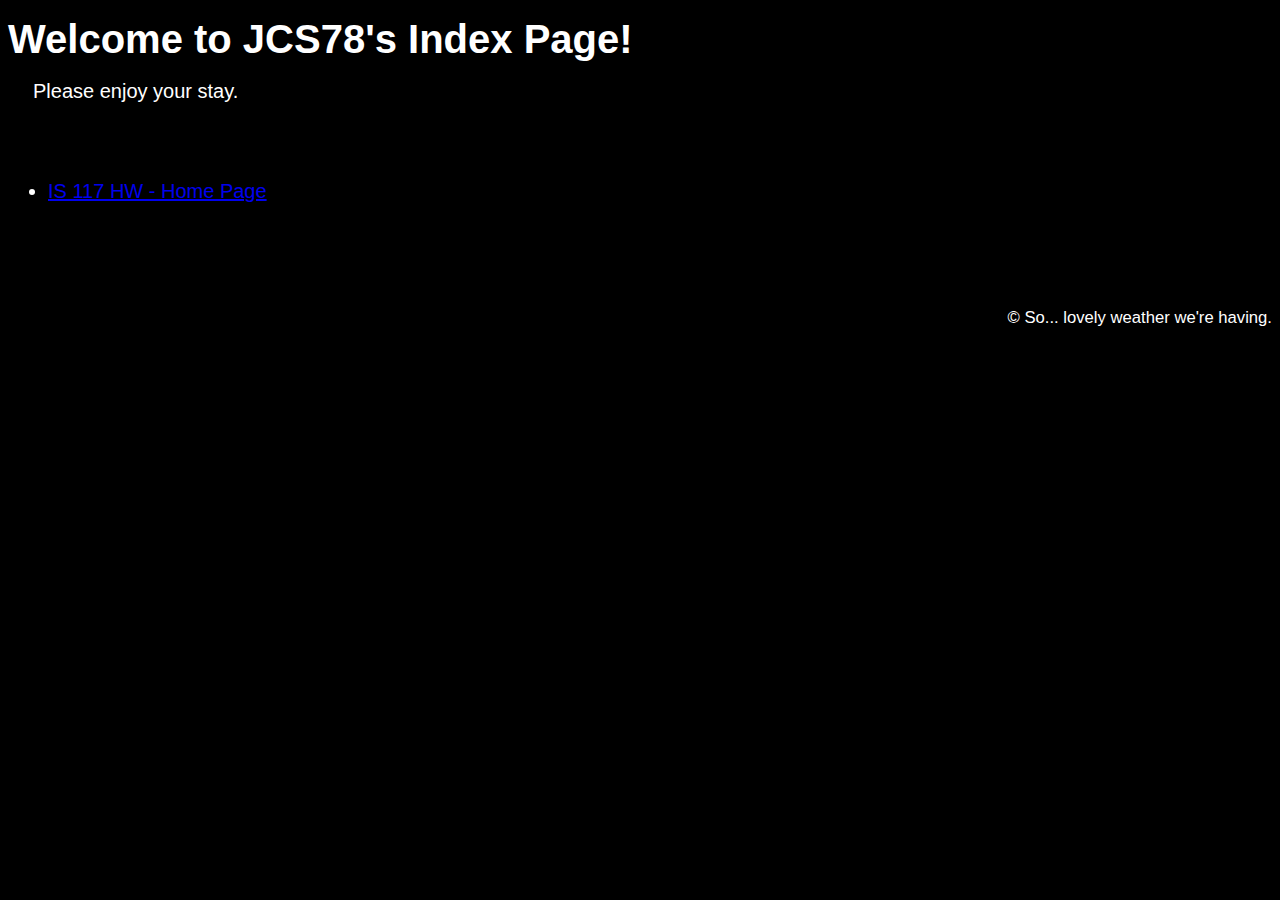
<file: index.html>
<!DOCTYPE html>
<html lang="en">
<head>
    <meta charset="UTF-8">
    <title>Home</title>
    <link rel="stylesheet" href="webpage/css/style.css">
</head>
<body>

<div id = "wrapper">
    <main>
        <h1>Welcome to JCS78's Index Page!</h1>
        <p>Please enjoy your stay.</p>
        <menu>
            <li><a href="webpage/home.html">IS 117 HW - Home Page</a></li>
        </menu>
    </main>
    <footer style="color: white">
        <small>&copy; So... lovely weather we're having.</small>
    </footer>
</div>
</body>
</html>
</file>
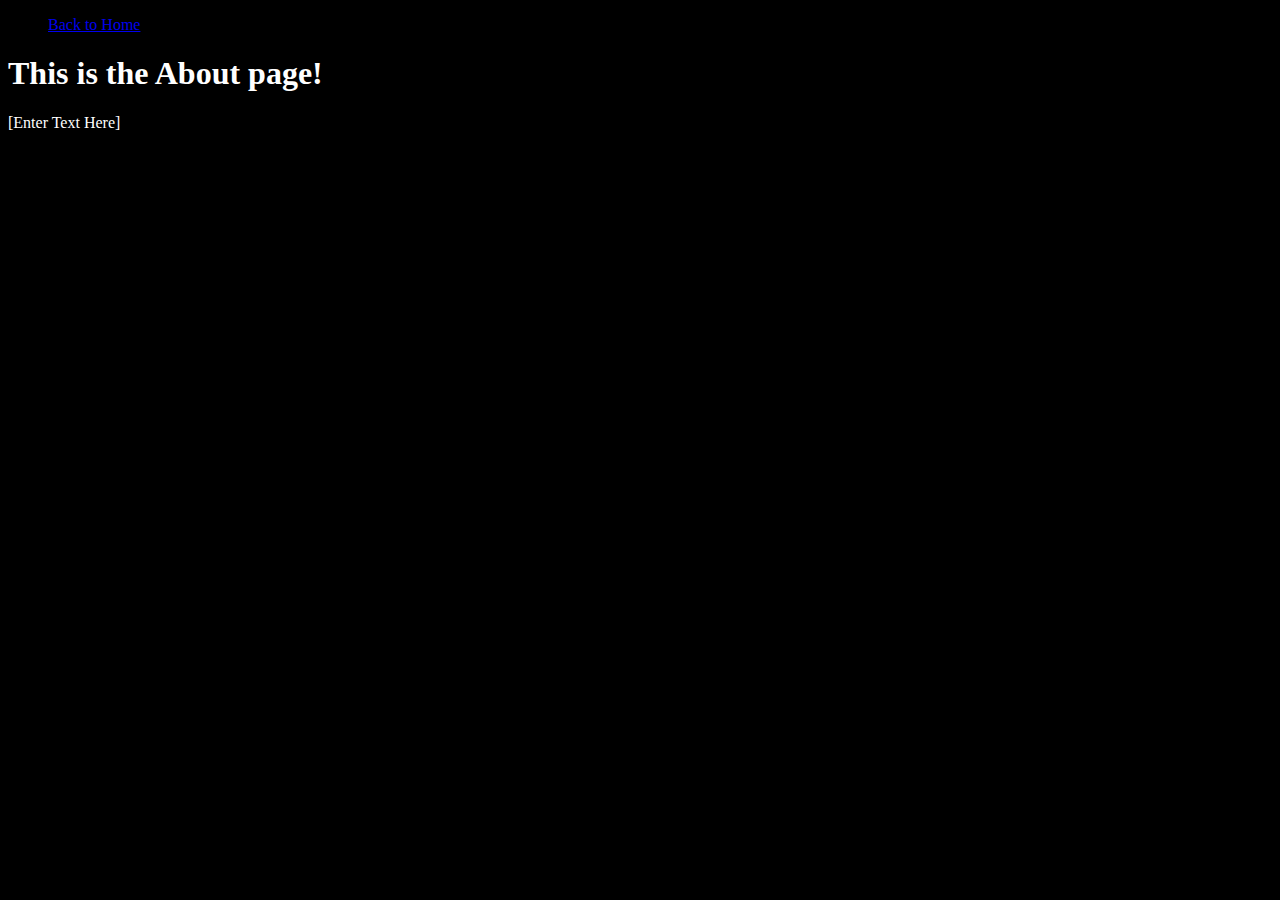
<file: about.html>
<!DOCTYPE html>
<html lang="en">
<head>
    <meta charset="UTF-8">
    <title>About</title>
    <link rel="stylesheet" href="style.css">
</head>
<body>

<div id = "wrapper">
    <header>
        <menu>
            <li><a href="index.html">Back to Home</a></li>
        </menu>
    </header>

    <main>
        <h1>This is the About page!</h1>
        <p>[Enter Text Here]</p>
    </main>
</div>
</body>
</html>
</file>
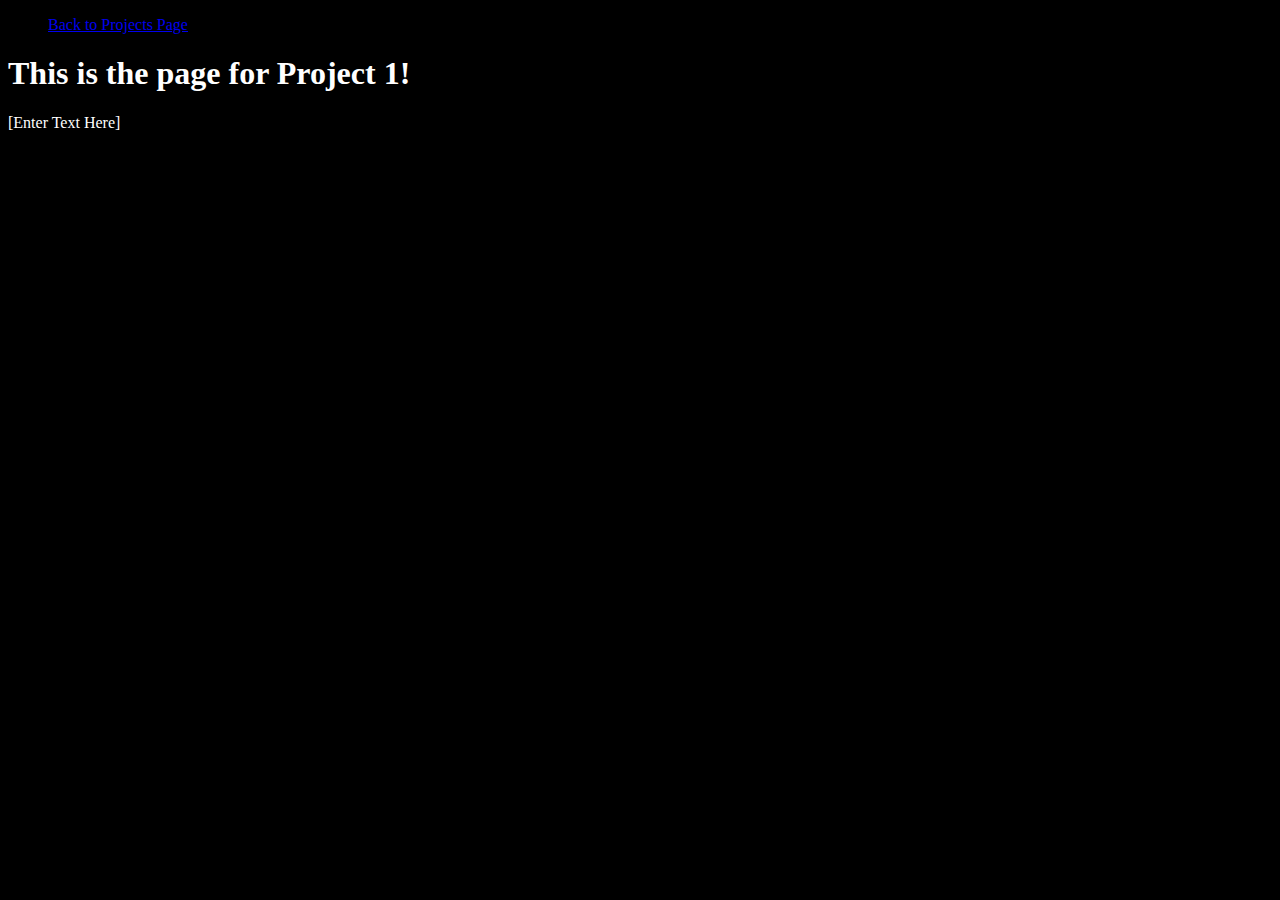
<file: projectOne.html>
<!DOCTYPE html>
<html lang="en">
<head>
    <meta charset="UTF-8">
    <title>Projects</title>
    <link rel="stylesheet" href="style.css">
</head>
<body>

<div id = "wrapper">
    <header>
        <menu>
            <li><a href="projects.html">Back to Projects Page</a></li>
        </menu>
    </header>

    <main>
        <h1>This is the page for Project 1!</h1>
        <p>[Enter Text Here]</p>
    </main>
</div>
</body>
</html>
</file>
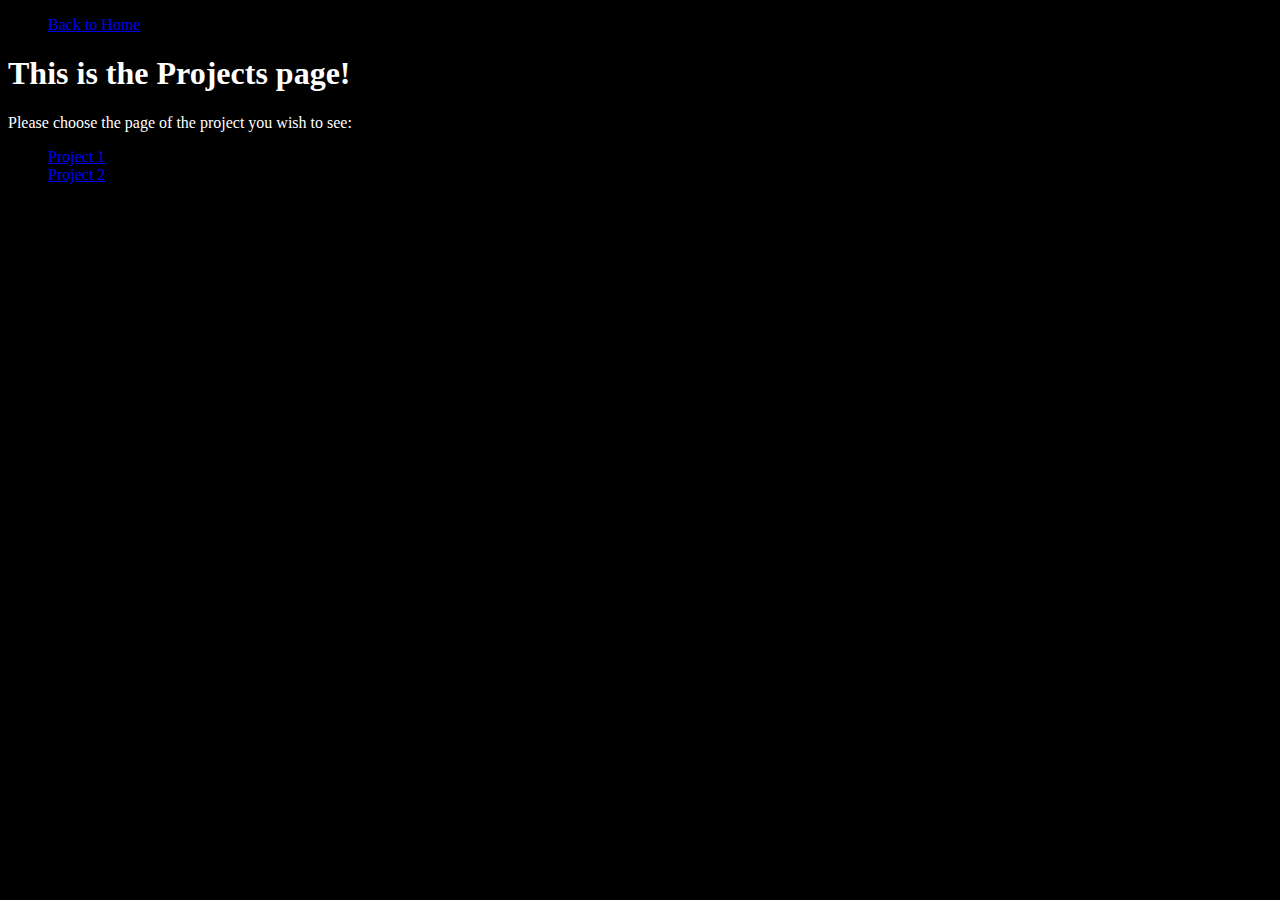
<file: projects.html>
<!DOCTYPE html>
<html lang="en">
<head>
    <meta charset="UTF-8">
    <title>Projects</title>
    <link rel="stylesheet" href="style.css">
</head>
<body>

<div id = "wrapper">
    <header>
        <menu>
            <li><a href="index.html">Back to Home</a></li>
        </menu>
    </header>

    <main>
        <h1>This is the Projects page!</h1>
        <p>Please choose the page of the project you wish to see:</p>
        <menu>
            <li><a href="projectOne.html">Project 1</a></li>
            <li><a href="projectTwo.html">Project 2</a></li>
        </menu>
    </main>
</div>
</body>
</html>
</file>
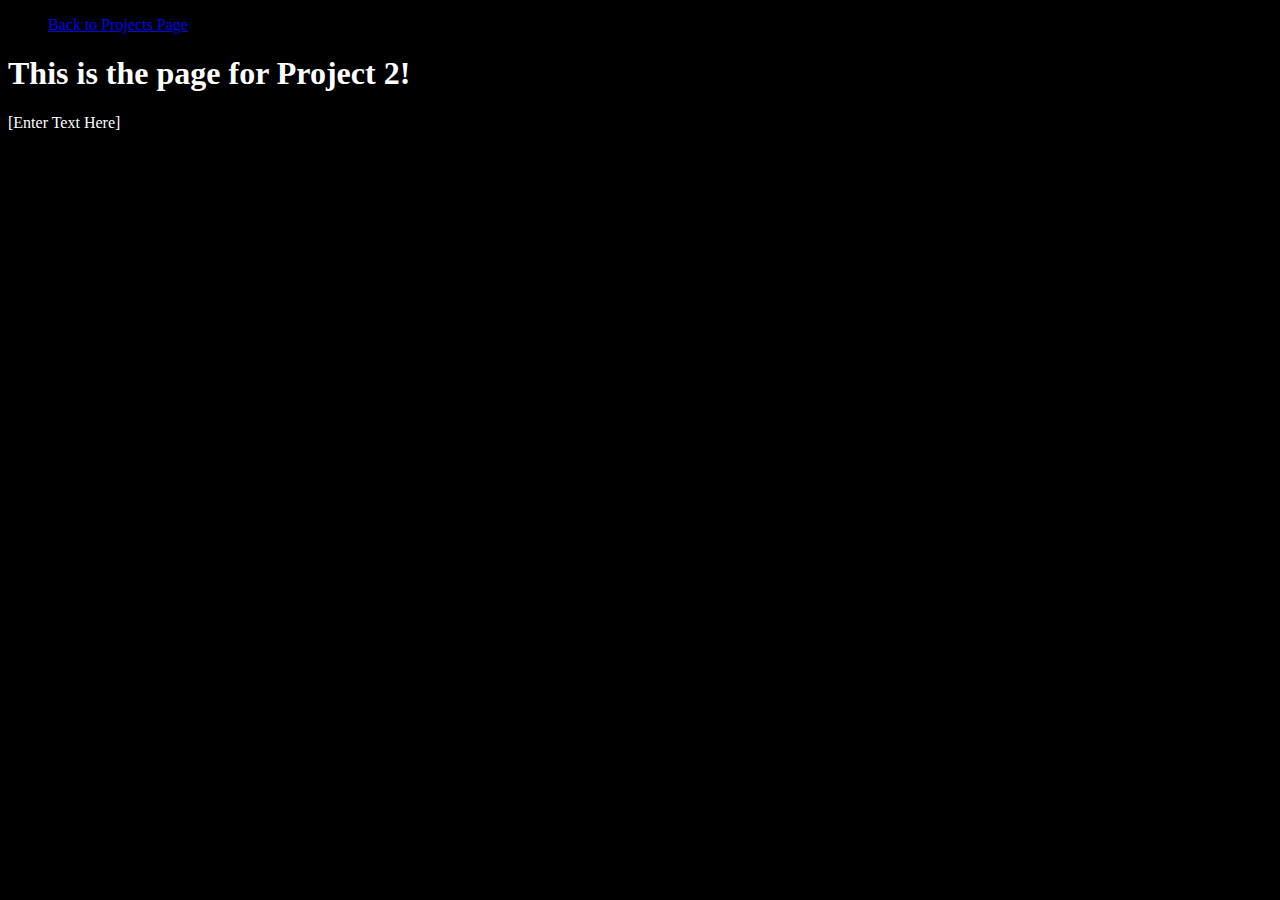
<file: projectTwo.html>
<!DOCTYPE html>
<html lang="en">
<head>
    <meta charset="UTF-8">
    <title>Projects</title>
    <link rel="stylesheet" href="style.css">
</head>
<body>

<div id = "wrapper">
    <header>
        <menu>
            <li><a href="projects.html">Back to Projects Page</a></li>
        </menu>
    </header>

    <main>
        <h1>This is the page for Project 2!</h1>
        <p>[Enter Text Here]</p>
    </main>
</div>
</body>
</html>
</file>
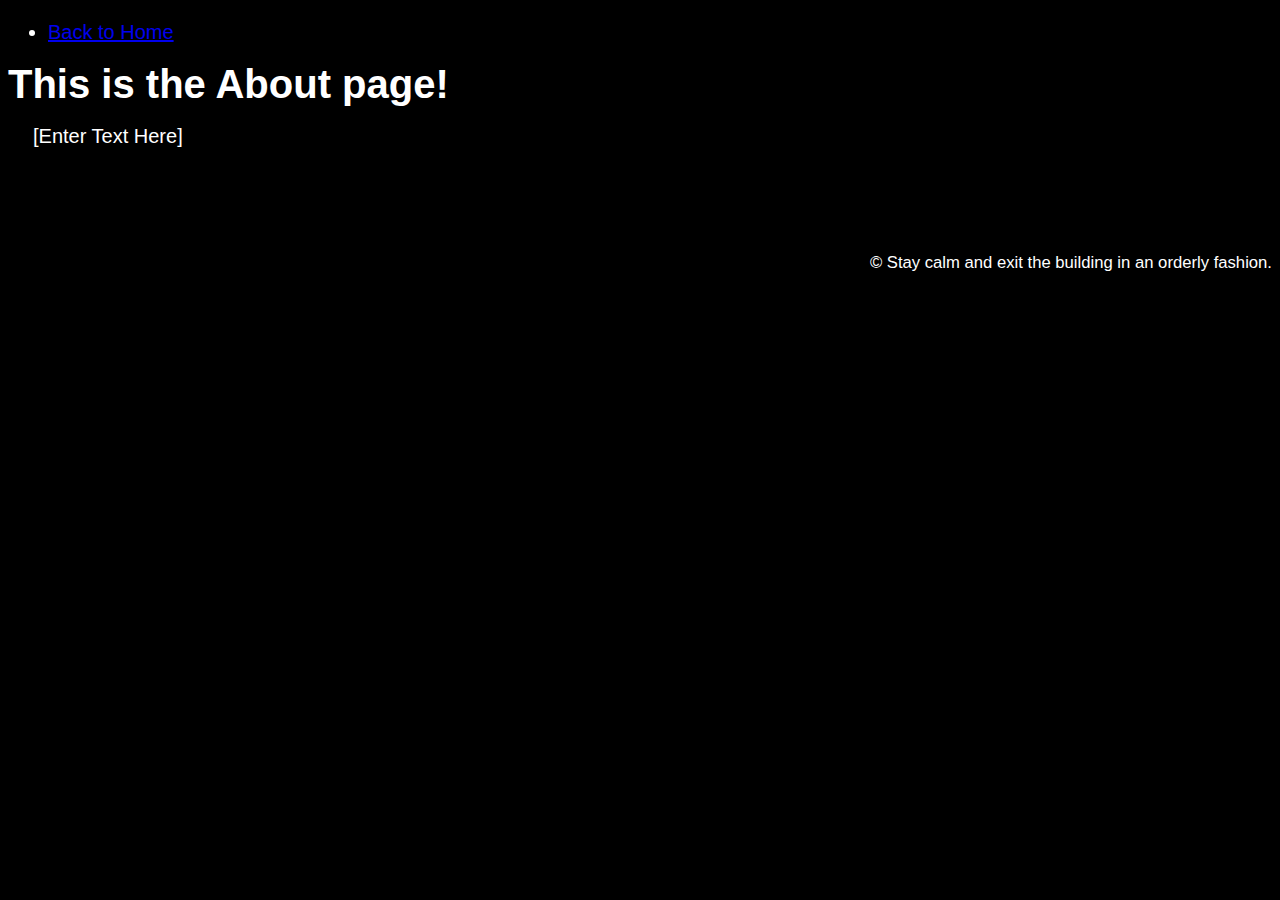
<file: webpage/about.html>
<!DOCTYPE html>
<html lang="en">
<head>
    <meta charset="UTF-8">
    <title>About</title>
    <link rel="stylesheet" href="css/style.css">
</head>
<body>

<div id = "wrapper">
    <header>
        <menu>
            <li><a href="home.html">Back to Home</a></li>
        </menu>
    </header>

    <main>
        <h1>This is the About page!</h1>
        <p>[Enter Text Here]</p>
    </main>
    <footer style="color: white">
        <small>&copy; Stay calm and exit the building in an orderly fashion.</small>
    </footer>
</div>
</body>
</html>
</file>
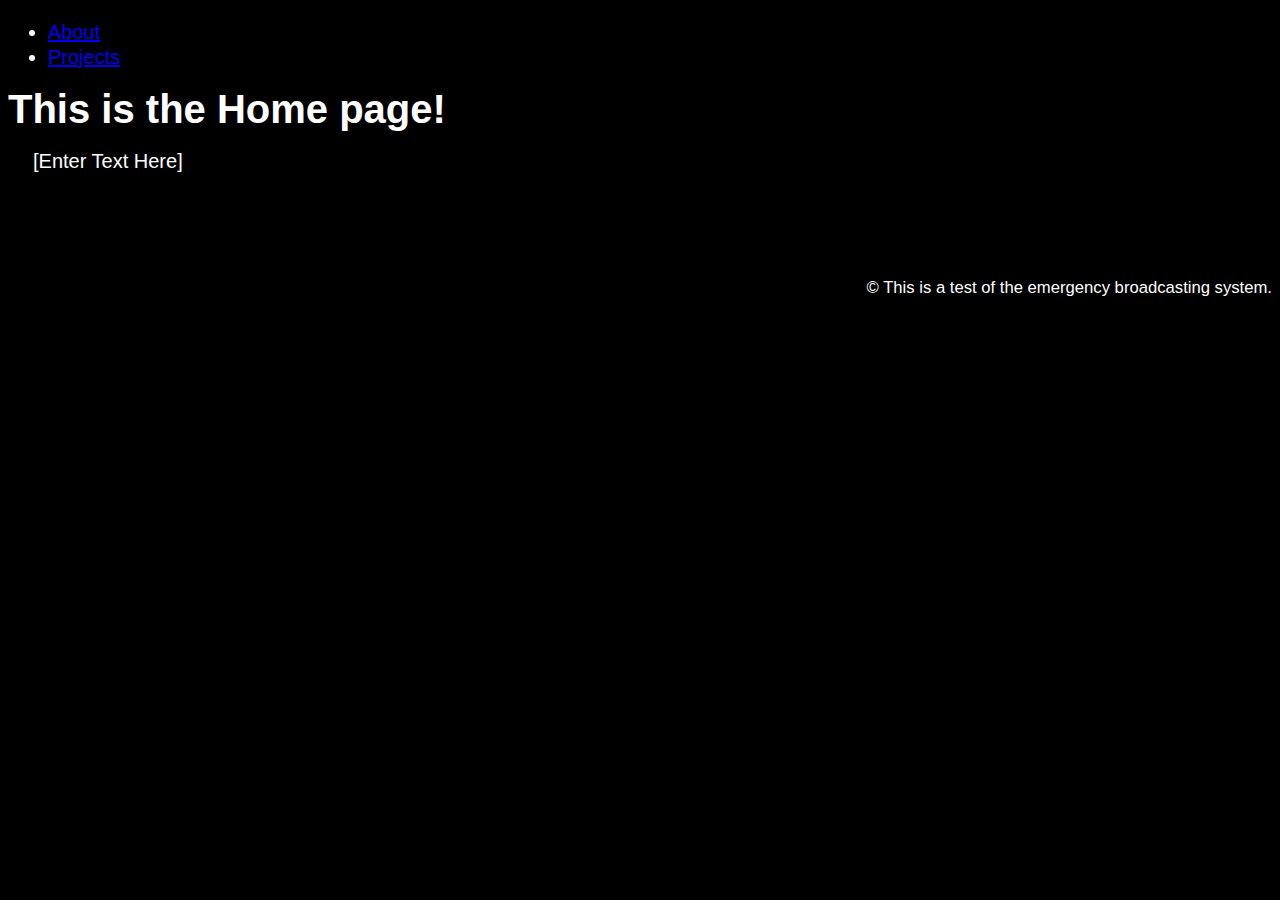
<file: webpage/home.html>
<!DOCTYPE html>
<html lang="en">
<head>
    <meta charset="UTF-8">
    <title>Home</title>
    <link rel="stylesheet" href="css/style.css">
</head>
<body>

<div id = "wrapper">
    <header>
        <menu>
            <li><a href="about.html">About</a></li>
            <li><a href="project.html">Projects</a></li>
        </menu>
    </header>

    <main>
        <h1>This is the Home page!</h1>
        <p>[Enter Text Here]</p>
    </main>
    <footer style="color: white">
        <small>&copy; This is a test of the emergency broadcasting system.</small>
    </footer>
</div>
</body>
</html>
</file>
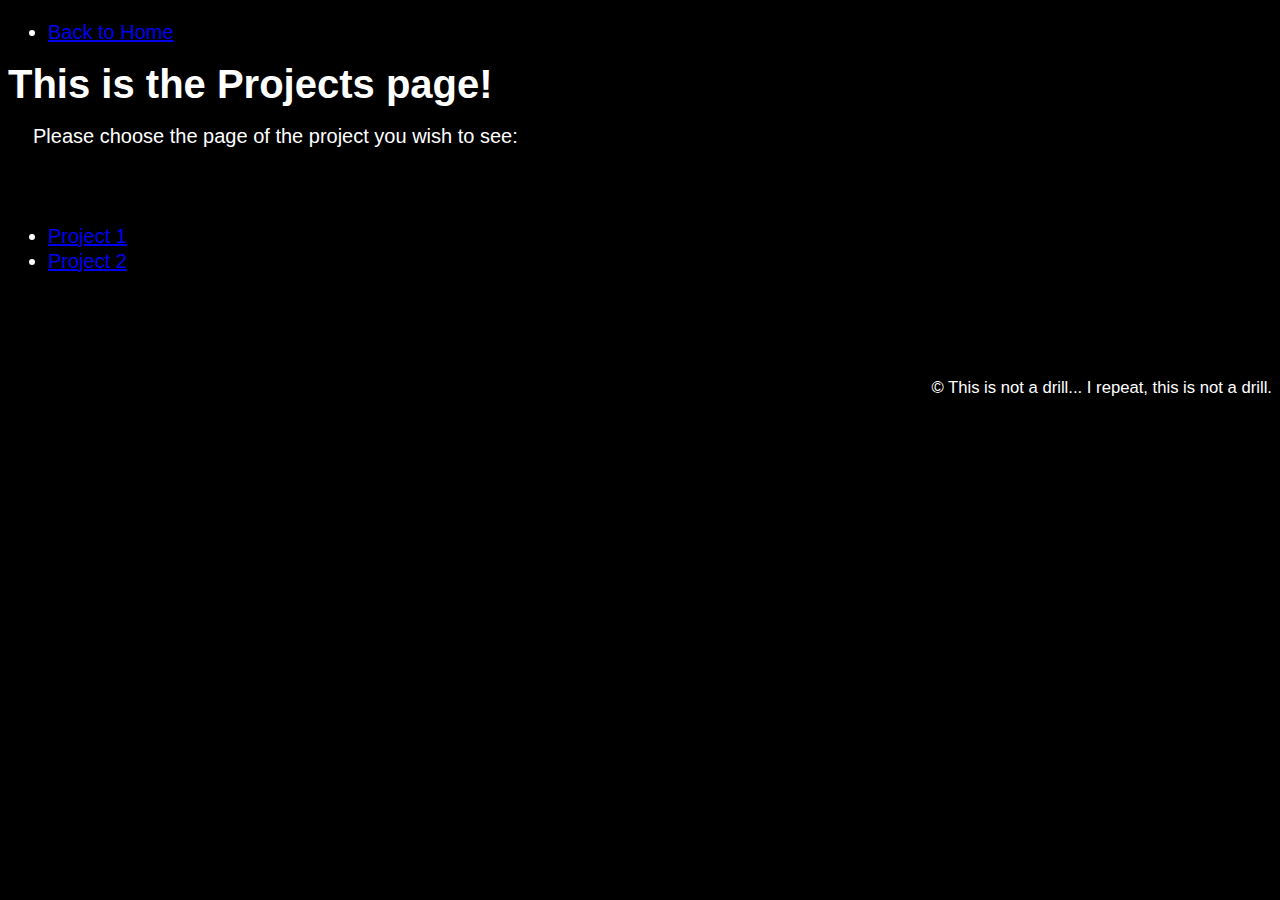
<file: webpage/project.html>
<!DOCTYPE html>
<html lang="en">
<head>
    <meta charset="UTF-8">
    <title>Projects</title>
    <link rel="stylesheet" href="css/style.css">
</head>
<body>

<div id = "wrapper">
    <header>
        <menu>
            <li><a href="home.html">Back to Home</a></li>
        </menu>
    </header>

    <main>
        <h1>This is the Projects page!</h1>
        <p>Please choose the page of the project you wish to see:</p>
        <menu>
            <li><a href="projectOne.html">Project 1</a></li>
            <li><a href="projectTwo.html">Project 2</a></li>
        </menu>
    </main>
    <footer style="color: white">
        <small>&copy; This is not a drill... I repeat, this is not a drill.</small>
    </footer>
</div>
</body>
</html>
</file>
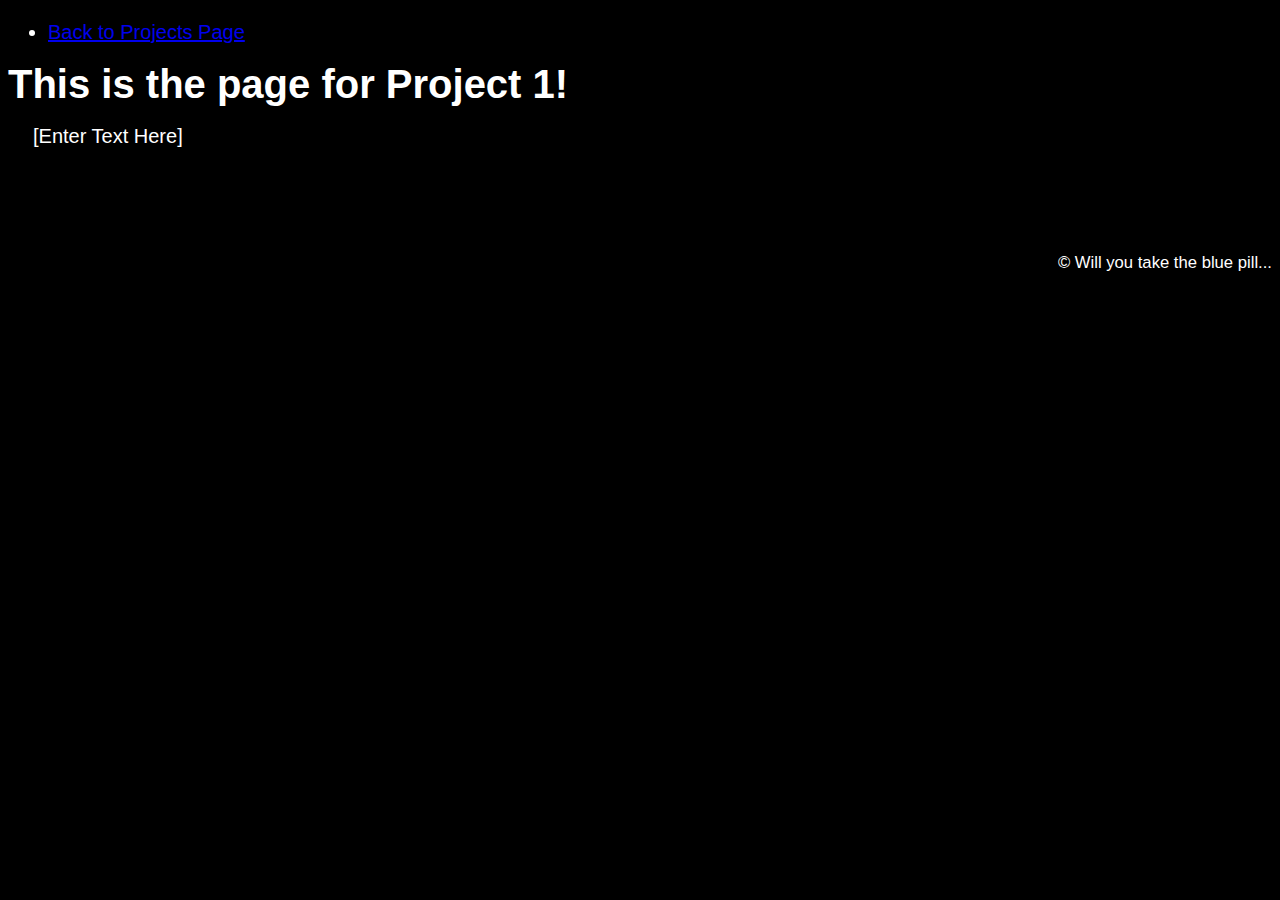
<file: webpage/projectOne.html>
<!DOCTYPE html>
<html lang="en">
<head>
    <meta charset="UTF-8">
    <title>Projects</title>
    <link rel="stylesheet" href="css/style.css">
</head>
<body>

<div id = "wrapper">
    <header>
        <menu>
            <li><a href="project.html">Back to Projects Page</a></li>
        </menu>
    </header>

    <main>
        <h1>This is the page for Project 1!</h1>
        <p>[Enter Text Here]</p>
    </main>
    <footer style="color: white">
        <small>&copy; Will you take the blue pill...</small>
    </footer>
</div>
</body>
</html>
</file>
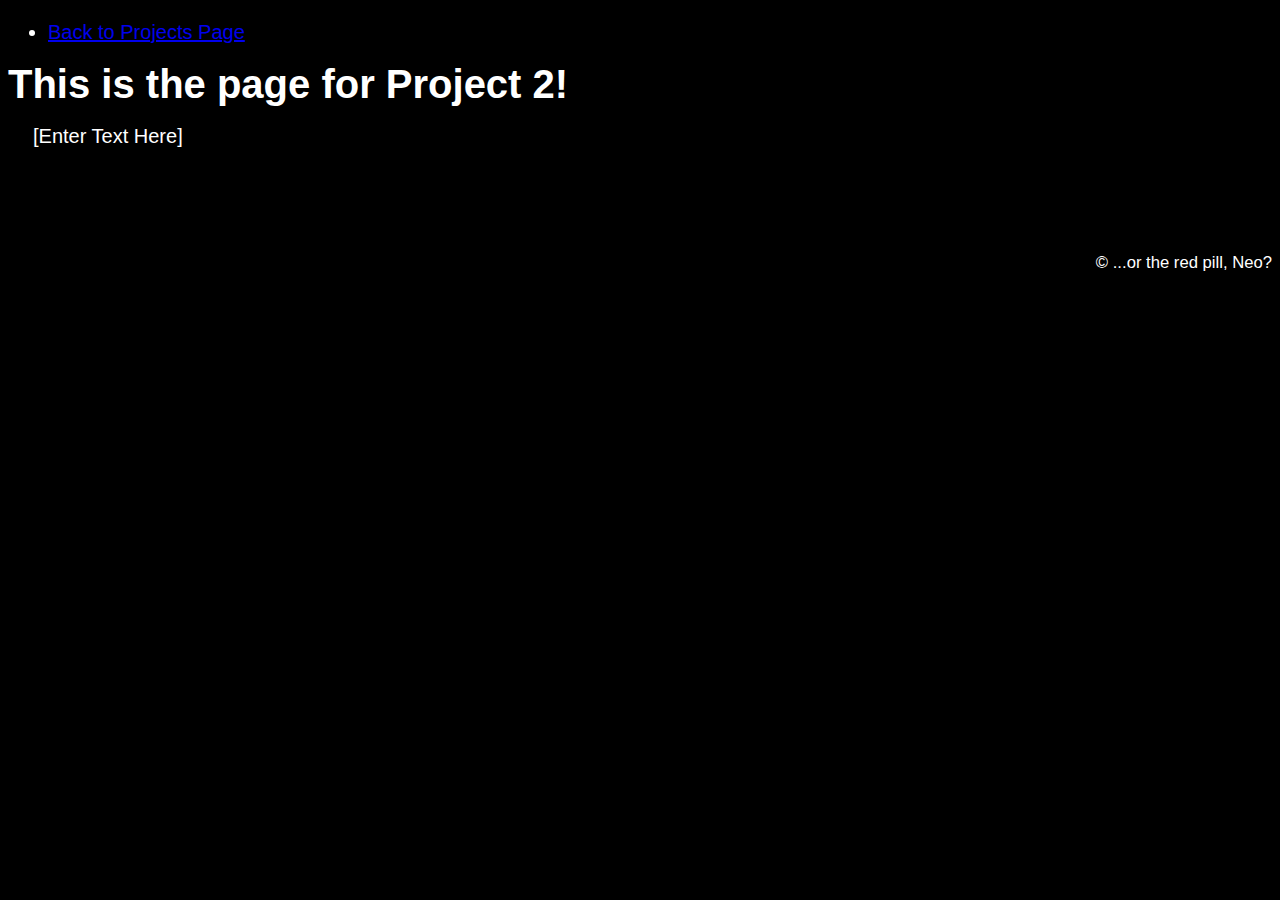
<file: webpage/projectTwo.html>
<!DOCTYPE html>
<html lang="en">
<head>
    <meta charset="UTF-8">
    <title>Projects</title>
    <link rel="stylesheet" href="css/style.css">
</head>
<body>

<div id = "wrapper">
    <header>
        <menu>
            <li><a href="project.html">Back to Projects Page</a></li>
        </menu>
    </header>

    <main>
        <h1>This is the page for Project 2!</h1>
        <p>[Enter Text Here]</p>
    </main>
    <footer style="color: white">
        <small>&copy; ...or the red pill, Neo?</small>
    </footer>
</div>
</body>
</html>
</file>
<file: webpage/css/style.css>
html {
    font-family: "Helvetica Neue", Helvetica, Arial, sans-serif;
    font-size: 20px;
    line-height: 25px;
}

#wrapper {
    width: auto;
    margin-left: auto;
    margin-right: auto;
    color: white;
}

body {
    background-color: black;
}
h1 {
    color: white;
}
p {
    color: white;
    margin-top: 25px;
    margin-bottom: 75px;
    margin-right: 0px;
    margin-left: 25px;
}
footer {
    text-align: right;
    margin-top: 100px;
}
</file>
<file: style.css>
body {
    background-color: black;
}
h1 {
    color: white;
}
p {
    color: white;
}
</file>
